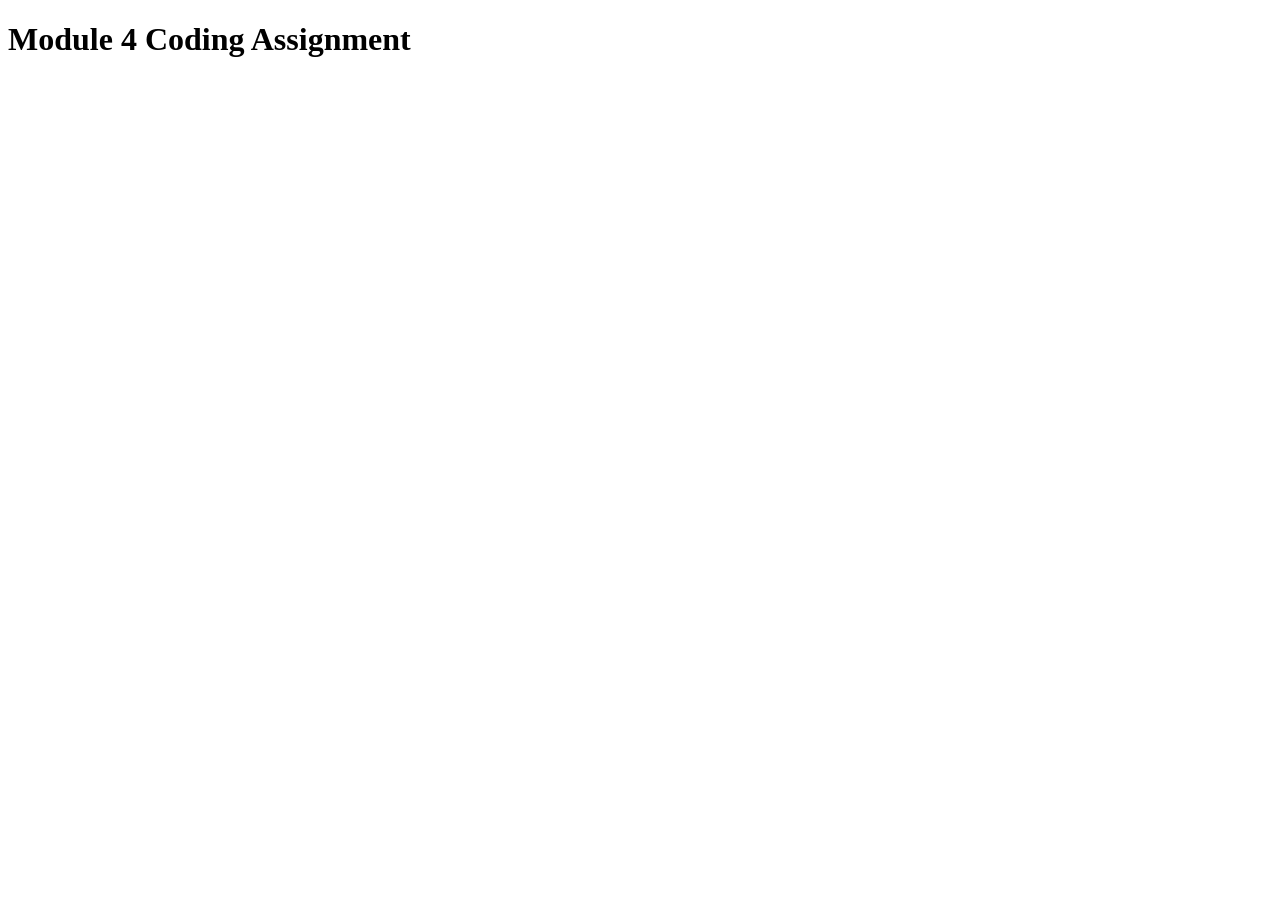
<file: index.html>
<!DOCTYPE html>
<html>
<head>
  <meta charset="utf-8">
  <title>Module 4 Coding Assignment</title>
  <script src="SpeakHello.js"></script>
  <script src="SpeakGoodBye.js"></script>
  <script src="script.js"></script>
</head>
<body>
  <h1>Module 4 Coding Assignment</h1>
  <p>
</body>
</html>
</file>
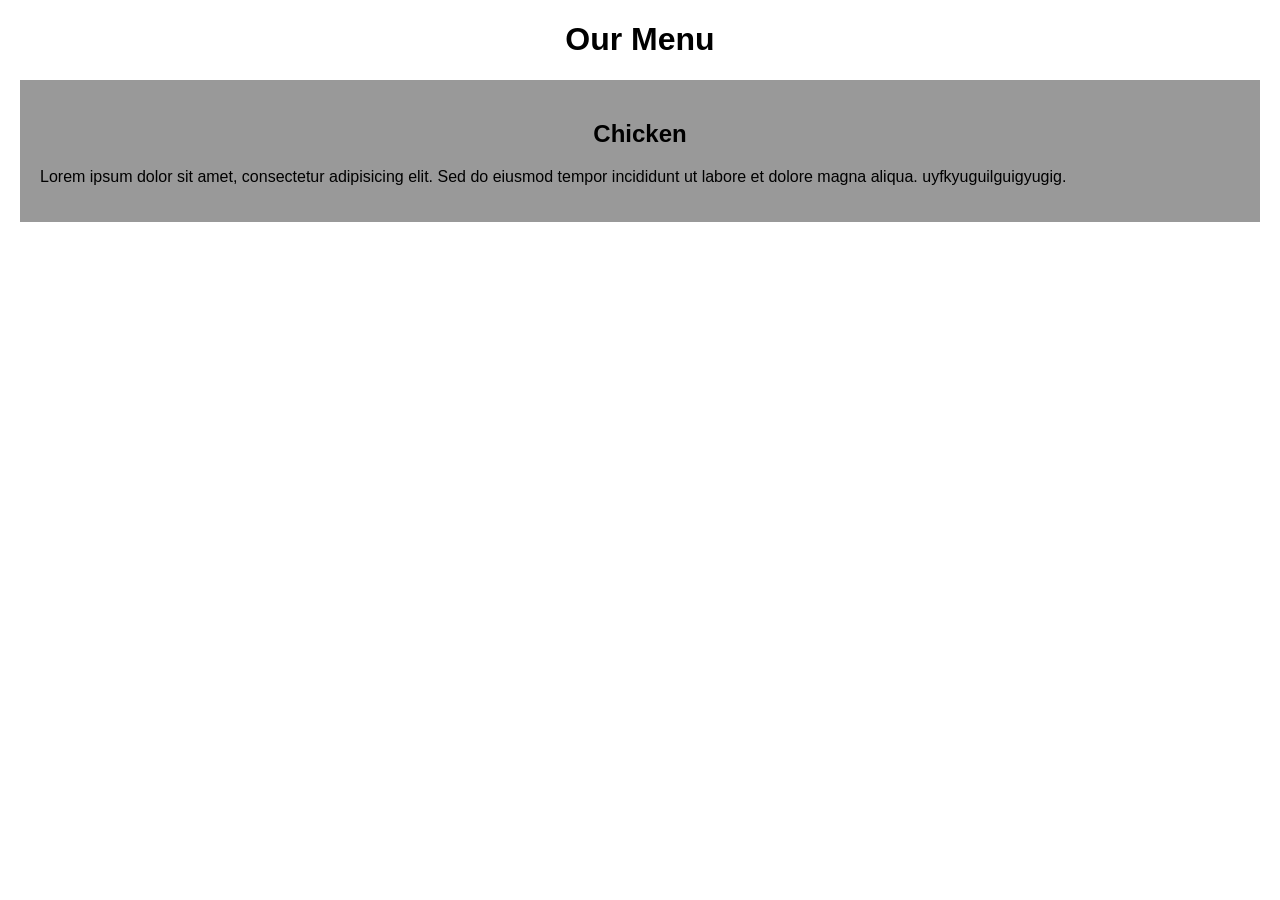
<file: module3-solution/index.html>
<!DOCTYPE html>
<html lang="en">

<head>
    <meta charset="UTF-8">
    <meta name="viewport" content="width=device-width, initial-scale=1.0">

    <title>Food, LLC</title>

    <link rel="stylesheet" href="CSS/style.css">
</head>

<body>

    <h1>Our Menu</h1>

    <section>
        <h2>Chicken</h2>
        <p>
            Lorem ipsum dolor sit amet, consectetur adipisicing elit.
            Sed do eiusmod tempor incididunt ut labore et dolore magna aliqua.
			uyfkyuguilguigyugig.
        </p>
    </section>

</body>
</html>
</file>
<file: module3-solution/CSS/style.css>
body {
    font-family: Arial, sans-serif;
    margin: 0;
}

h1 {
    text-align: center;
}

section {
    background-color: #999;
    padding: 20px;
    margin: 20px;
}

h2 {
    text-align: center;
}
</file>
